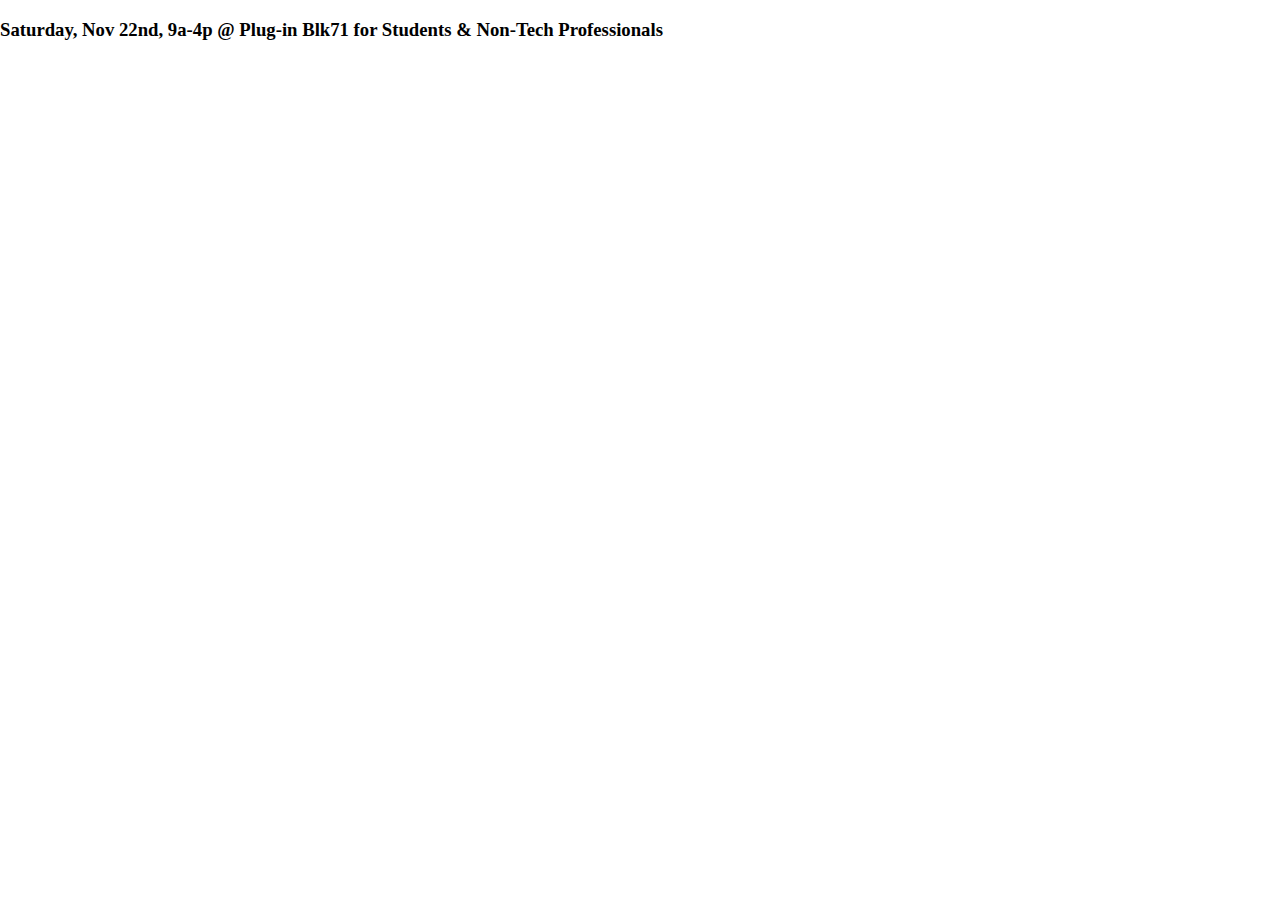
<file: exercise.html>
<!doctype html>
<html lang="en">

<head>
    <title>HTM / CSS Crash Course</title>
    <link rel="stylesheet" type="text/css" href="style/app.css">
</head>

<body>
    <h3>Saturday, Nov 22nd, 9a-4p @ Plug-in Blk71
for Students & Non-Tech Professionals</h3>

</body>

</html>
</file>
<file: style/app.css>
<!-- @import url(http://fonts.googleapis.com/css?family=Raleway:200,300,400,700);
@import url(http://fonts.googleapis.com/css?family=Lato);
body {
    margin: 0;
    padding: 0;
}
.nav {
    width: 100%;
    top: 0;
    position: fixed;
    display: block;
    background-color: rgba(33, 44, 55, 0.7);
    z-index: 1;
}
.nav ul {
    display: block;
    margin: auto;
    padding: 0;
    text-align: center;
    color: #eee;
    z-index: 100;
    width: 380px;
}
.nav ul li {
    float: left;
}
.nav ul li a {
    color: #fff;
    font-size: 13px;
    display: block;
    padding: 10px;
    text-decoration: none;
    font-family: 'Raleway', sans-serif;
}
.nav ul li a:hover {
    background-color: #50B4C8;
    cursor: pointer;
}
.billboard {
    padding: 105px 0px 70px;
    text-align: center;
    background-color: #50B4C8;
}
.billboard img {} .billboard h3 {
    font-family: 'Lato', sans-serif;
    font-size: 48px;
    color: #404444;
    line-height: 1.35;
    font-weight: 400;
    margin: 0 auto 40px;
    width: 860px;
}
.billboard h3 a {
    color: #404444;
    border-bottom: 1px dotted;
    text-decoration: none;
}
.billboard a.button-red {
    font-family: 'Raleway', sans-serif;
    font-weight: 200;
    font-size: 22px;
    text-decoration: none;
    text-transform: uppercase;
    background-color: #E44D26;
    color: #fff;
    margin: 0 auto;
    cursor: pointer;
    display: inline-block;
    padding: 20px 100px;
    border-radius: 100px;
    -webkit-border-radius: 100px;
    -moz-border-radius: 100px;
    transition: background-color .3s ease-in-out;
    -webkit-transition: background-color .3s ease-in-out;
    -moz-transition: background-color .3s ease-in-out;
    -ms-transition: background-color .3s ease-in-out;
    -o-transition: background-color .3s ease-in-out;
}
.billboard a.button-red:hover {
    background-color: #F16529;
}
.line {
    transition: width .3s ease-in;
    -webkit-transition: width .3s ease-in;
    -moz-transition: width .3s ease-in;
    -ms-transition: width .3s ease-in;
    -o-transition: width .3s ease-in;
    height: 1px;
    background-color: #d5d5d5;
    margin: 5px auto;
    max-width: 100%;
}
.s-line1 {
    width: 100px;
    margin-top: 10px;
}
.s-line2 {
    width: 75px;
}
.s-line3 {
    width: 50px;
}
.cta-button:hover .s-line1 {
    width: 115px;
}
.cta-button:hover .s-line2 {
    width: 90px;
}
.cta-button:hover .s-line3 {
    width: 65px;
}
.intro {
    padding: 70px 50px;
    text-align: center;
    background-color: #ededed;
    color: #404444;
}
.intro h3 {
    font-family: Lato;
    font-weight: 400;
    line-height: 1.35;
    font-size: 40px;
}
.intro p.subtitle {
    color: #8a8a8a;
    line-height: 1.35;
    font-family: Raleway;
    font-weight: 400;
    font-size: 23px;
    margin: 30px auto;
    width: 960px;
}
ul.team {
    font-family: Lato;
    margin-top: 70px;
}
ul.team li {
    display: inline-block;
    width: 188px;
    margin: 0 10px;
    vertical-align: top;
}
ul.team li img {
    width: 188px;
}
ul.team li h4 {
    font-size: 22px;
    margin: 20px 0 10px;
    line-height: 30px;
}
ul.team li h4 a {
    margin: 10px 0;
    border-bottom: 1px dotted;
    text-decoration: none;
    color: #50B4C8;
    font-size: 16px;
    line-height: 30px;
}
ul.team li p {
    font-family: 'Raleway', sans-serif;
    font-weight: 300;
    line-height: 1.35;
    font-size: 16px;
    color: #8a8a8a;
    margin: 10px 0;
}
ul.team li p a,
ul.team li p a:hover,
ul.team li p a:active,
ul.team li p a:visited {
    margin: 0;
    font-family: 'Raleway', sans-serif;
    font-weight: 300;
    line-height: 1.35;
    font-size: 16px;
    color: #8a8a8a;
    text-decoration: none;
    border-bottom: 1px dotted;
}
.social {
    background-color: #50B4C8;
    text-align: center;
    margin: 0;
    padding: 80px;
}
.social h3 {
    font-family: Lato;
    color: #eee;
    margin-bottom: 20px;
    font-weight: 400;
    line-height: 1.35;
    font-size: 40px;
}
.social p {
    color: #eee;
    line-height: 1.35;
    margin: 10px auto 60px auto;
    font-family: 'Raleway', sans-serif;
    font-weight: 300;
    line-height: 1.35;
    font-size: 23px;
}
.social ul {} .social ul li {
    width: 160px;
    margin: 0 10px;
    display: inline-block;
    vertical-align: top;
    zoom: 1;
}
.social ul li a {} .connect ul li a img {
    transition: margin-top .3s ease-in-out;
    -webkit-transition: margin-top .3s ease-in-out;
    -moz-transition: margin-top .3s ease-in-out;
    -ms-transition: margin-top .3s ease-in-out;
    -o-transition: margin-top .3s ease-in-out;
}
.social ul li a:hover img {
    margin-top: -5px;
}
.social ul li p {
    font-family: Lato;
    font-weight: 300;
    line-height: 1.35;
    font-size: 18px;
}
.details {
    background-color: #ededed;
    text-align: center;
    margin: 0 auto;
    padding: 70px 0;
}
.details h3 {
    font-family: Lato;
    font-weight: bold;
    font-size: 40px;
    margin-bottom: 20px;
    color: #404444;
}
.details h4,
.details h4 a {
    font-weight: bold;
    font-family: Raleway;
    color: #8a8a8a;
    line-height: 1.35;
    margin: 10px auto 60px auto;
    font-size: 23px;
}
.details ul {} .details ul li {
    list-style: none;
    font-family: 'Raleway', sans-serif;
    font-weight: 300;
    color: #8a8a8a;
    line-height: 1.35;
    font-size: 23px;
}
.market_box {
    margin: 60px 0 80px 0;
}
.market_box li {
    font-style: normal;
    text-align: left;
    padding: 22px 25px;
    background-color: #57bcdb;
    display: inline-block;
    width: 292px;
    height: 100px;
    margin: 15px;
    vertical-align: top;
}
.market_box h5 {
    text-transform: uppercase;
    color: #fff;
    font-family: Lato;
    font-weight: 700;
    font-size: 32px;
    margin: 0;
    padding: 0;
}
.market_box p {
    font-family: Raleway;
    color: #fff;
    font-weight: 100;
    font-style: normal;
}
.directions {
    text-align: center;
    position: relative;
    margin: 0 auto;
    padding: 70px 0;
}
.directions h3 {
    color: #404444;
    margin-bottom: 20px;
    font-weight: 400;
    font-family: 'Raleway', sans-serif;
    font-weight: 400;
    font-size: 40px;
}
.directions p {
    color: #404444;
    margin: 10px auto 60px auto;
    font-family: 'Raleway', sans-serif;
    font-weight: 400;
    line-height: 1.35;
    font-size: 23px;
}
.action {
    padding: 20px 80px 70px;
    text-align: center;
}
.action h5 {
    font-family: Lato;
    color: #404444;
    margin-top: 40px;
    margin-bottom: 30px;
    font-weight: 400;
    line-height: 1.35;
    font-size: 40px;
}
.action a.button-blue {
    font-family: Raleway;
    font-weight: 300;
    font-size: 20px;
    color: #404444;
    display: inline-block;
    background: #50B4C8;
    border-radius: 100px;
    padding: 12px 42px;
    text-decoration: none;
    letter-spacing: 0;
    text-transform: none;
    border-bottom: 1px dotted;
    margin: 0;
}
.action a.button-blue:hover {} .contact {
    padding-top: 0px;
    padding-bottom: 0px;
    background-image: url(http://res.cloudinary.com/hrscywv4p/image/upload/c_limit,fl_progressive,h_1200,q_90,w_2000/fe3xt3lofjezi48vro74.jpg);
    background-size: cover;
    background-position: 49% 50%;
    background-repeat: no-repeat;
    text-align: center;
    padding: 50px 0 110px;
    margin: 0 auto;
}
.contact h3 {
    font-family: Lato;
    font-weight: 400;
    margin-bottom: 20px;
    line-height: 1.35;
    color: #eee;
    font-size: 40px;
}
.contact p {
    font-family: 'Raleway', sans-serif;
    font-size: 23px;
    font-weight: 300;
    color: #eee;
    line-height: 1.35;
    margin: 10px auto 60px auto;
}
.contact .contactus {
    margin: 0 80px;
}
.contact input {
    width: 292px;
    font-size: 14px;
    max-width: 100%;
    padding: 12px;
    margin: 5px 8px;
    border-radius: 8px;
    -webkit-border-radius: 8px;
    -moz-border-radius: 8px;
    border: 1px solid #bebebe;
    box-shadow: none;
    transition: border .3s ease-in-out;
    -webkit-transition: border .3s ease-in-out;
    -moz-transition: border .3s ease-in-out;
    -ms-transition: border .3s ease-in-out;
    -o-transition: border .3s ease-in-out;
    color: #2a2a2a;
    font-family: 'Raleway', sans-serif;
    font-weight: 200;
}
.contact input.name {} .contact input.email {} .contact input.button {
    background-color: #50B4C8;
    font-size: 18px;
    text-decoration: none;
    text-transform: uppercase;
    color: #fff;
    margin: 0 auto;
    cursor: pointer;
    display: inline-block;
    padding: 20px 100px;
    border-radius: 100px;
    -webkit-border-radius: 100px;
    -moz-border-radius: 100px;
    transition: background-color .3s ease-in-out;
    -webkit-transition: background-color .3s ease-in-out;
    -moz-transition: background-color .3s ease-in-out;
    -ms-transition: background-color .3s ease-in-out;
    -o-transition: background-color .3s ease-in-out;
    border: 0;
}
.contact input.button:hover {
    background-color: #60cff1;
}
.contact textarea {
    width: 606px;
    height: 110px;
    max-width: 100%;
    padding: 12px;
    margin: 5px -12px;
    border-radius: 8px;
    -webkit-border-radius: 8px;
    -moz-border-radius: 8px;
    border: 1px solid #bebebe;
    box-shadow: none;
    transition: border .3s ease-in-out;
    -webkit-transition: border .3s ease-in-out;
    -moz-transition: border .3s ease-in-out;
    -ms-transition: border .3s ease-in-out;
    -o-transition: border .3s ease-in-out;
    color: #2a2a2a;
    font-family: 'Raleway', sans-serif;
    font-weight: 200;
    font-size: 14px;
    margin: 15px 0 60px;
}
.past {
    text-align: center;
    padding: 80px 80px 80px;
}
.past h3 {
    font-family: Raleway;
    font-weight: 300;
    color: #8a8a8a;
    line-height: 1.35;
    margin: 0px auto;
    font-size: 23px;
}
.footer {
    background-color: #E44D26;
    text-align: center;
    padding: 70px 0 170px;
}
.footer .social {} .footer .copyright {
    font-family: Raleway;
    color: #fff;
    font-size: 14px;
}
.footer .copyright a,
.footer .copyright a:hover {
    font-family: Raleway;
    color: #fff;
    font-size: 14px;
    text-decoration: none;
    border-bottom: 1px dotted #fff;
}
.clr {
    clear: both;
}
-->
</file>
